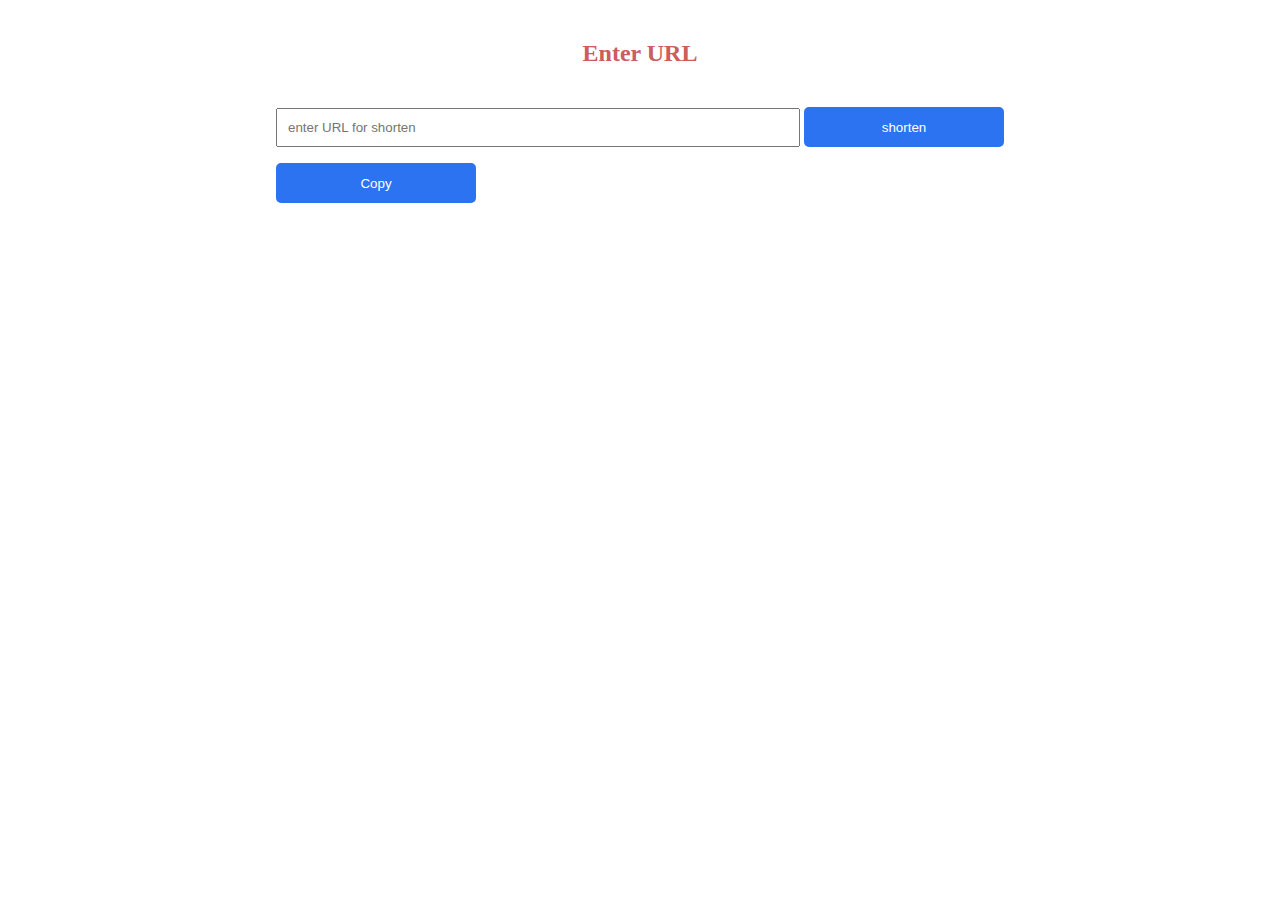
<file: HappyURL/target/classes/static/index.html>
<!DOCTYPE html>
<html>
<head>
    <meta http-equiv="Content-Type" charset="UTF-8"/>
    <link rel="stylesheet" href="./css/style.css"/>
    <title>Shorten URL by Prog.kiev.ua</title>
</head>

<body>
<main>
    <h2>Enter URL</h2>

    <div class="form">
        <input type="text" placeholder="enter URL for shorten" value=""/>
        <button id="btn">shorten</button>
        <br>


        <div class="coupon">
            <div class="coupon-row">
                <p class="coupon-field" id="coupon-field"><a id="reset-button" href=""></a></p>
                <p class="coupon-alert">URL link copied</p>
            </div>
            <button class="coupon-btn">Copy</button>
        </div>


    </div>

</main>

<script src="https://ajax.googleapis.com/ajax/libs/jquery/3.5.1/jquery.min.js"></script>
<script src="./js/main.js"></script>
</body>
</html>
</file>
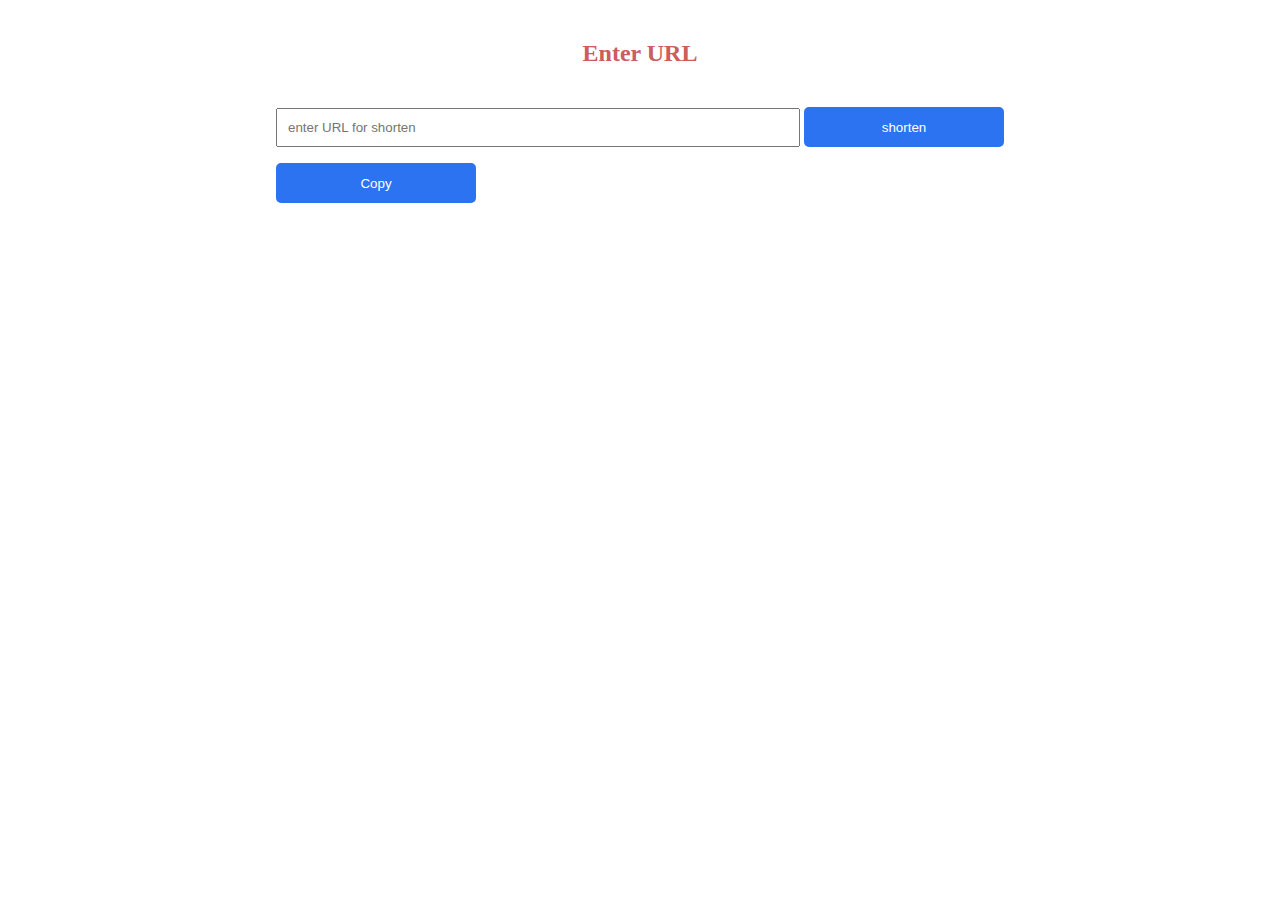
<file: HappyURL/src/main/resources/static/index.html>
<!DOCTYPE html>
<html>
<head>
    <meta http-equiv="Content-Type" charset="UTF-8"/>
    <link rel="stylesheet" href="./css/style.css"/>
    <title>Shorten URL by Prog.kiev.ua</title>
</head>

<body>
<main>
    <h2>Enter URL</h2>

    <div class="form">
        <input type="text" placeholder="enter URL for shorten" value=""/>
        <button id="btn">shorten</button>
        <br>

        <div class="coupon">
            <div class="coupon-row">
                <p class="coupon-field" id="coupon-field"><a id="reset-button" href=""></a></p>
                <p class="coupon-alert">URL link copied</p>
            </div>
            <button class="coupon-btn">Copy</button>
        </div>

    </div>

</main>

<script src="https://ajax.googleapis.com/ajax/libs/jquery/3.5.1/jquery.min.js"></script>
<script src="./js/main.js"></script>
</body>
</html>
</file>
<file: HappyURL/target/classes/static/css/style.css>
body {
    margin: 0;
    padding: 0;
}

main {
    display: flex;
    flex-direction: column;
    justify-content: center;
    min-width: 600px;
    margin-top: 40px;
}

h2 {
    margin: auto;
    color: #CD5C5C;
}

.form{
    margin: 40px auto;
}

input {
    padding: 10px;
    width: 500px;
}

button {
    color: #fff;
    background-color: #2b73f0;
    border: none;
    border-radius: 5px;
    height: 40px;
    width: 200px;
}

.coupon-alert {
    display: none;
    color: green;
}
</file>
<file: HappyURL/src/main/resources/static/css/style.css>
body {
    margin: 0;
    padding: 0;
}

main {
    display: flex;
    flex-direction: column;
    justify-content: center;
    min-width: 600px;
    margin-top: 40px;
}

h2 {
    margin: auto;
    color: #CD5C5C;
}

.form{
    margin: 40px auto;
}

input {
    padding: 10px;
    width: 500px;
}

button {
    color: #fff;
    background-color: #2b73f0;
    border: none;
    border-radius: 5px;
    height: 40px;
    width: 200px;
}

.coupon-alert {
    display: none;
    color: green;
}
</file>
